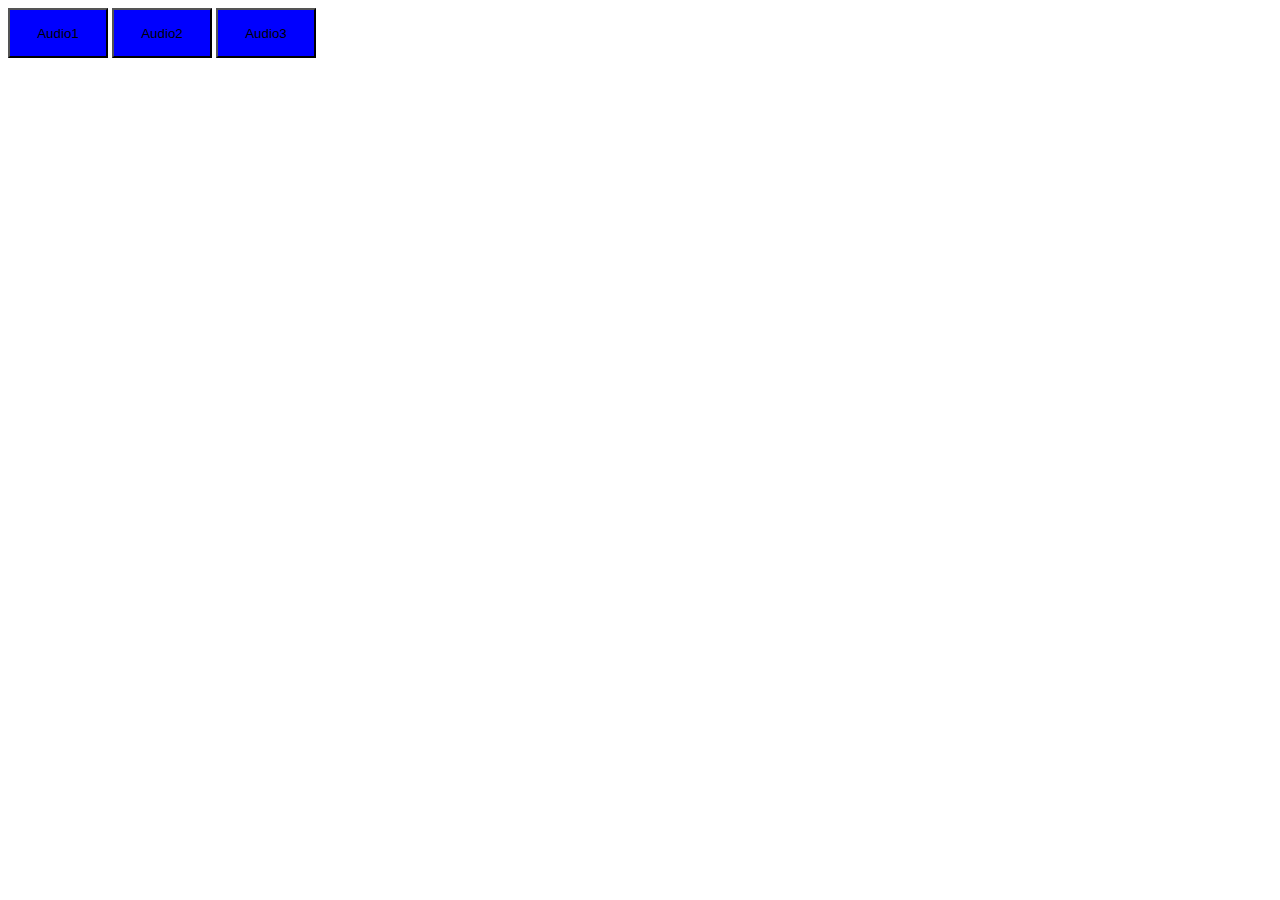
<file: Audio Play/index.html>
<!DOCTYPE html>
<html>
<head>
	<link rel="stylesheet" href="style.css">
	<title></title>
</head>
<body>
	
	<button class="myButton">Audio1</button>
	<button class="myButton">Audio2</button>
	<button class="myButton">Audio3</button>

<script src="main.js"></script>
</body>
</html>
</file>
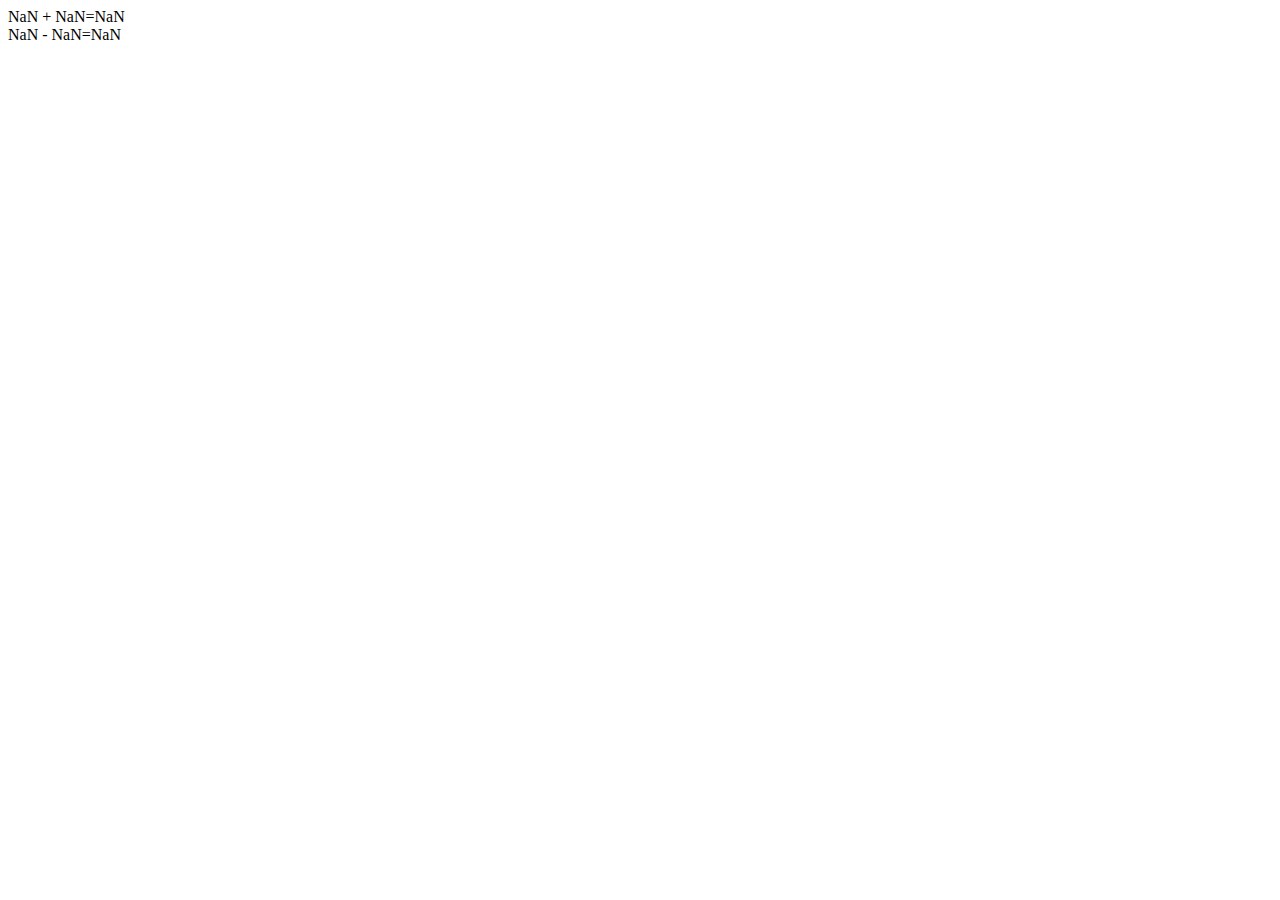
<file: Calculator/index.html>
<!DOCTYPE html>
<html>
<head>
	<title></title>
</head>
<body>
	<script>
		var num1=prompt("Enter First Number");
		var num2=prompt("Enter Second Number");

		num1=parseInt(num1,10);
		num2=parseInt(num2,10);

		var sum,sub;

		sum=num1+num2;
		//document.write("Sum= " +sum+ "<br/>");
		document.write(num1 + " + " + num2 + "=" +sum +"<br/>");

		sub=num1-num2;
		//document.write("Sub= " +sub);
		document.write(num1 + " - " + num2 + "=" +sub +"<br/>");

	</script>
</body>
</html>
</file>
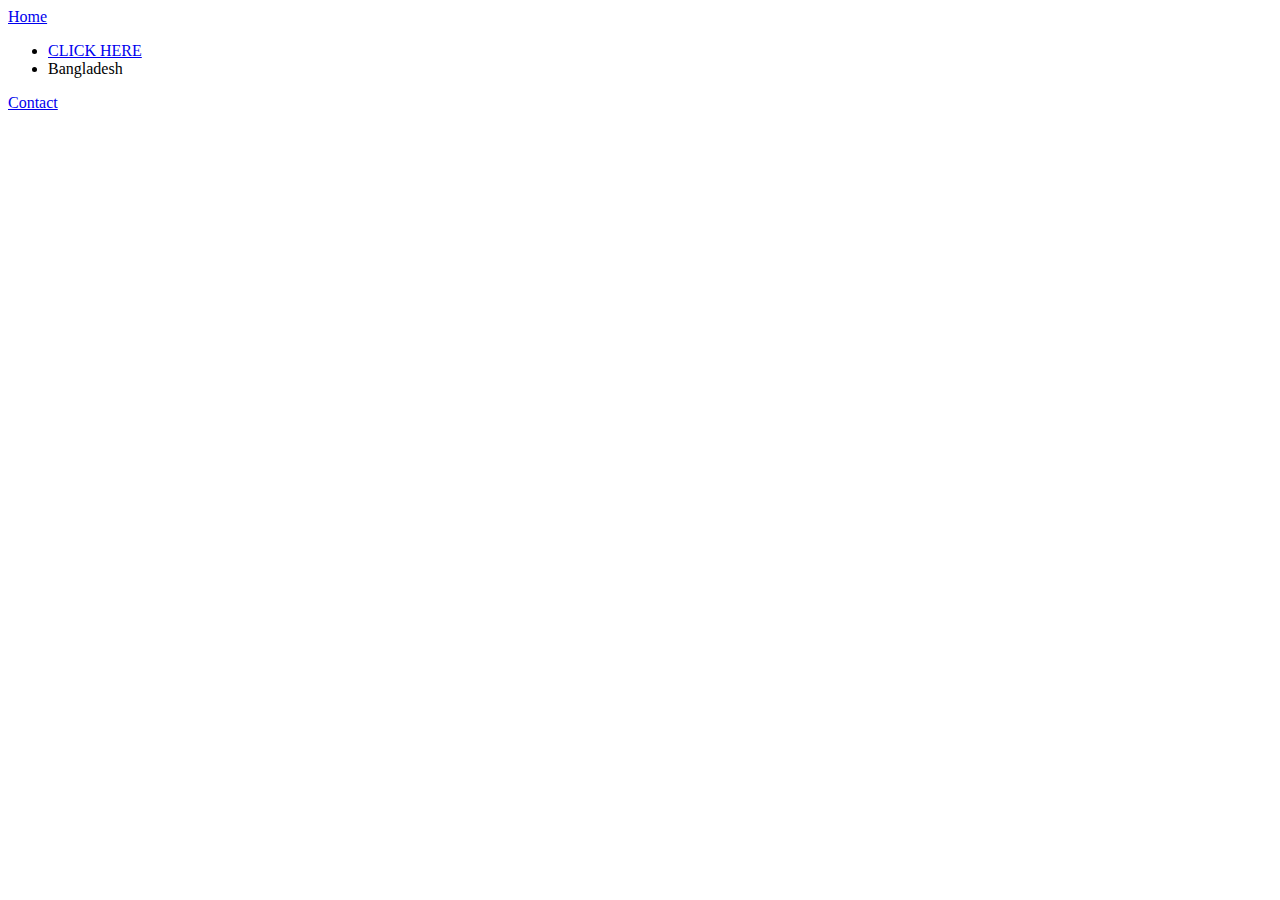
<file: Js/index.html>
<!DOCTYPE html>
<html>
<head>
	<title></title>
</head>
<body>

	<!--Query selector -->

	<a href="#">Home</a>

	<ul>
		<li>
			<a href="#">CLICK HERE</a>
		</li>
		<li>Bangladesh</li>
	</ul>

	<div id="my-div">
		<a href="#">Contact</a>
	</div>

	<script src="main.js">
		
	</script>
</body>
</file>
<file: Audio Play/style.css>
button{
	width:100px;
	height:50px;
	background-color: blue;
}
</file>
